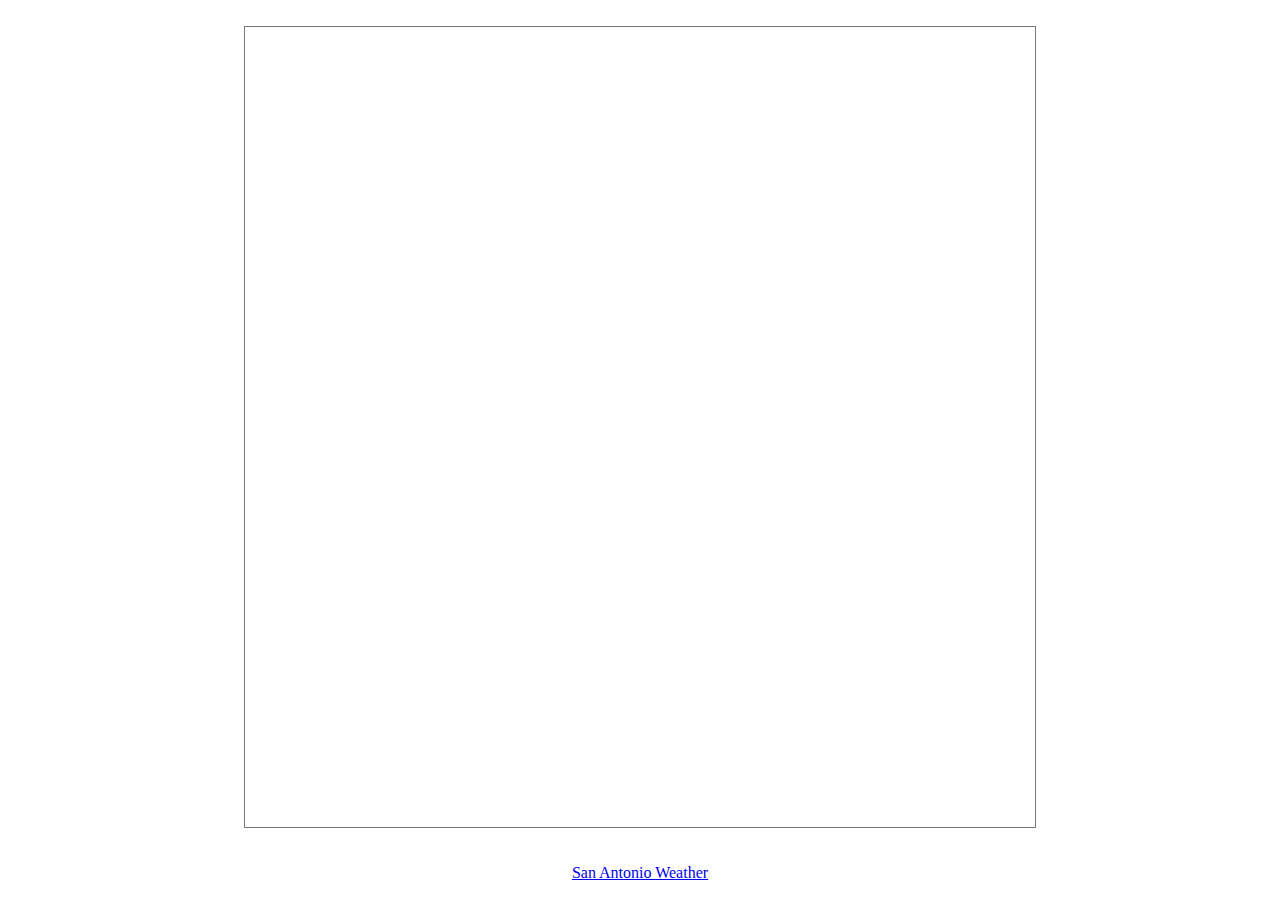
<file: index.html>
<!DOCTYPE html>
<html lang="en">
<head>
    <meta charset="UTF-8">
    <title>Title</title>
    <link rel="stylesheet" href="css/stylish.css">
</head>

<body onLoad="setFocus()">
    <br>
    <main class="main">
        <iframe src="https://calendar.google.com/calendar/embed?src=banksfam719%40gmail.com&height=800&wkst=1&bgcolor=%23F09300&ctz=America%2FChicago&showTitle=0&showNav=1&showDate=1&showPrint=0&showTabs=0&showCalendars=0&showTz=1&src=YmFua3NmYW03MTlAZ21haWwuY29t&color=%237986CB"></iframe>
        <br>
        <br>
        <div class="weather">
        <a class="weatherwidget-io" href="https://forecast7.com/en/29d42n98d49/san-antonio/?unit=us" data-label_1="San Antonio" data-label_2="Weather" data-theme="original" >San Antonio Weather</a>
            <script>
                !function(d,s,id){var js,fjs=d.getElementsByTagName(s)[0];if(!d.getElementById(id)){js=d.createElement(s);js.id=id;js.src='https://weatherwidget.io/js/widget.min.js';fjs.parentNode.insertBefore(js,fjs);}}(document,'script','weatherwidget-io-js');
            </script>
        </div>
    </main>
</body>
</html>
</file>
<file: css/stylish.css>
.main {
    display: flex;
    flex-direction: column;
    align-items: center;
}
.weather {
    display: inline-block;
    align-items: flex-start;
}
iframe {
    border: solid 1px #777;
    width: 790px;
    height: 800px;
}
</file>
